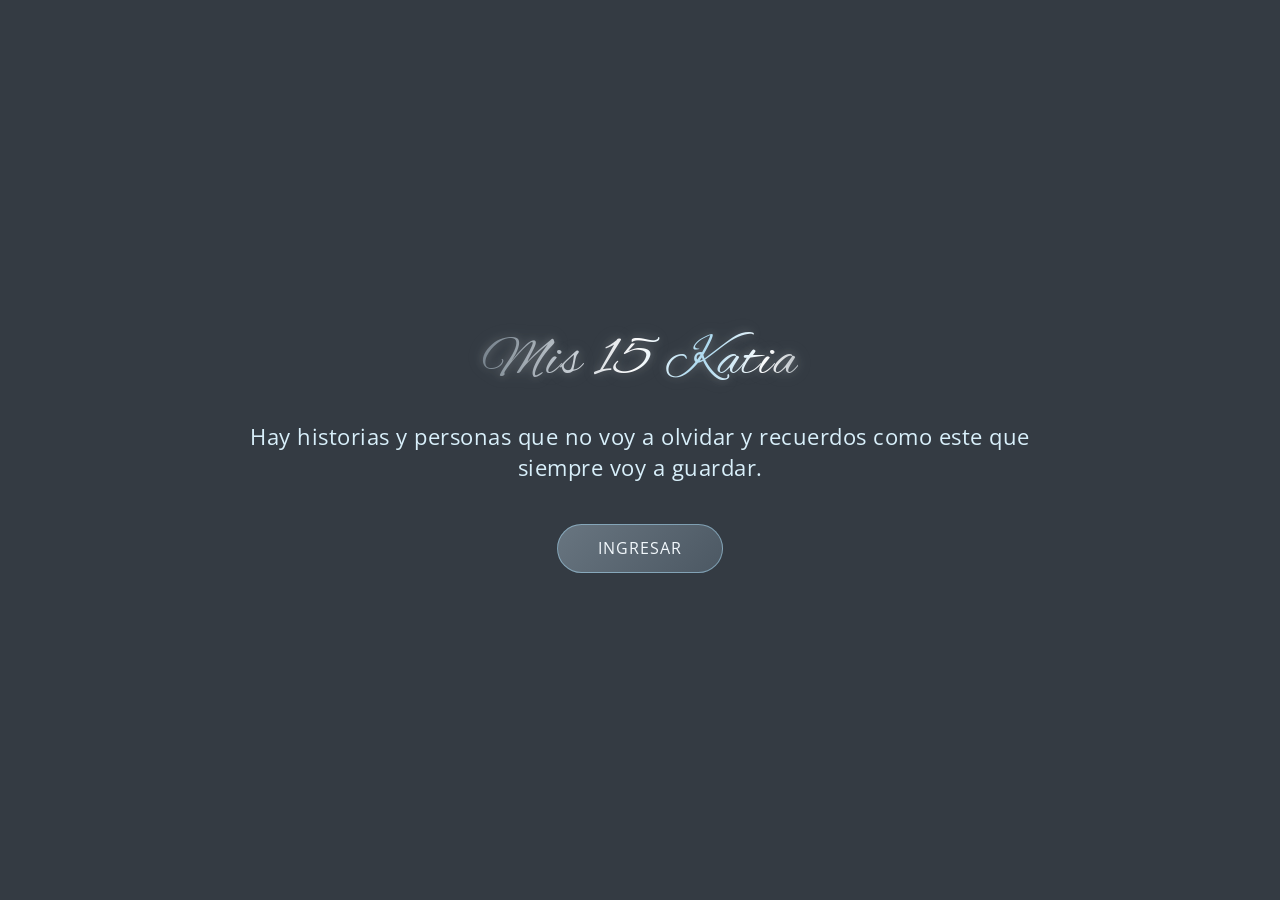
<file: index.html>
<!DOCTYPE html>
<html lang="es">
<head>
  <meta charset="UTF-8" />
  <meta name="viewport" content="width=device-width, initial-scale=1.0" />
  <title>MIS 15 KATIA!</title>
<link rel="icon" type="image/png" href="favicon.png">
  <link rel="icon" type="image/png" href="Pixelarte Isologotipo.png">


  <link rel="stylesheet" href="estilos.css">
</head>
<body>

  <main class="hero">
    <h1 class="title">Mis 15 Katia</h1>
    <p class="subtitle">
      Hay historias y personas que no voy a olvidar y recuerdos como este que  <br>
      siempre voy a guardar.      
    </p>

 <button class="enter-btn" id="enterBtn">INGRESAR</button>

<script>
document.getElementById("enterBtn").addEventListener("click", () => {
  sessionStorage.setItem("playMusic", "true");
  window.location.href = "invitacion.html";
});
</script>


  </main>

</body>
</html>
</file>
<file: estilos.css>
/* Reset básico */
* {
  margin: 0;
  padding: 0;
  box-sizing: border-box;
}

/* Variables de color */
:root {
  --bg-color: #343B43;
  --text-color: #A7D8F0;
}

.title{

background: linear-gradient(
  135deg,
  #777D84,
  #F2F3F4,
  #BFC4C9,
  #FFFFFF,
  #8C939A
);

-webkit-background-clip: text;
-webkit-text-fill-color: transparent;
background-clip: text;

}

body {
  background-color: var(--bg-color);
  color: var(--text-color);
  min-height: 100vh;
}

@font-face {
  font-family: 'Axel';
  src: url('AlexBrush-Regular.ttf') format('truetype');
  font-weight: 400;
  font-style: normal;
}

@font-face {
  font-family: 'Open';
  src: url('OpenSans-VariableFont_wdth\,wght.ttf') format('truetype');
  font-weight: 400;
  font-style: normal;
}

/* Contenedor principal */
.hero {
  min-height: 100vh;
  display: flex;
  flex-direction: column;
  justify-content: center;
  align-items: center;
  text-align: center;
  padding: 2rem;
  gap: 1.5rem;
}

/* Título principal */
.title {
  font-family: 'Axel', cursive;
  font-size: clamp(2.2rem, 6vw, 3.5rem);
  letter-spacing: 0px;
  font-weight: normal;
}

/* Subtítulo */
.subtitle{
  font-family: 'Open', sans-serif;
  color: #D8EFFA;
  font-size: clamp(1rem, 2.8vw, 1.15rem);
  letter-spacing: 0.06em;
  line-height: 1.8;
  font-weight: 400;
}


/* Botón */
.enter-btn{
 background: linear-gradient(135deg, #687580, #4C5863);
border: 1px solid rgba(167, 216, 240, 0.55);
color: #F2F8FC;

 padding: 0.8rem 2.5rem;
  border-radius: 999px;

  font-family: 'Open', sans-serif;
  font-size: 1rem;
  letter-spacing: 0.22em;
  text-transform: uppercase;

  cursor: pointer;

  transition:
    background-color 0.35s ease,
    color 0.35s ease,
    transform 0.25s ease,
    box-shadow 0.25s ease;
}


.enter-btn:hover{
background: linear-gradient(135deg, #7D91A0, #586875);

color: #FFFFFF;

  transform: translateY(-2px);
  box-shadow: 0 8px 18px rgba(0,0,0,0.15);
}

.enter-btn:active{
  transform: translateY(0);
  box-shadow: 0 4px 10px rgba(0,0,0,0.12);
}

.enter-btn:focus-visible{
  outline: none;
  box-shadow: 0 0 0 3px rgba(230,164,160,0.35);
}


/* Responsive extra para pantallas muy chicas */
@media (max-width: 360px) {
  .hero {
    gap: 1.2rem;
  }
}

@keyframes subirSuave {
  from {
    opacity: 0;
    transform: translateY(40px);
  }
  to {
    opacity: 1;
    transform: translateY(0);
  }
}

.title {

  font-size: clamp(2.2rem, 6vw, 3.5rem);
  letter-spacing: -0.5px;
  font-family: 'Axel', cursive;
  opacity: 0;
  animation: subirSuave 1.2s ease-out forwards;
  letter-spacing: 1px;
  text-shadow:
  0 0 8px rgba(255, 255, 255, 0.25),
  0 0 20px rgba(192, 198, 205, 0.20);
  background: linear-gradient(
  105deg,
  #687580 0%,
  #C0C7CE 15%,
  #FFFFFF 25%,
  #A7D8F0 35%,
  #FFFFFF 45%,
  #687580 55%,
  #C0C7CE 65%,
  #A7D8F0 78%,
  #FFFFFF 88%,
  #687580 100%
);

background-size: 200% auto;
-webkit-background-clip: text;
-webkit-text-fill-color: transparent;
background-clip: text;

animation:
  subirSuave 1.2s ease-out forwards,
  shine 6s linear infinite 1.2s;
}

.subtitle {
  font-size: clamp(1rem, 4vw, 1.4rem);
  line-height: 1.4;
  max-width: 800px;
  margin: 0 auto;
  letter-spacing: 0.5px;
  font-family: 'Open', sans-serif;
  opacity: 0;
  animation: subirSuave 1.2s ease-out forwards;
  animation-delay: 0.3s;
}

.enter-btn {
  margin-top: 1rem;
  padding: 0.8rem 2.5rem;
font-size: 1rem;
color: #F2F8FC;
background: linear-gradient(135deg, #687580, #4C5863);
border: 1px solid rgba(167, 216, 240, 0.55);
  font-family: 'Open', sans-serif;
  letter-spacing: 1px;
  cursor: pointer;
  transition: all 0.3s ease;

  opacity: 0;
  animation: subirSuave 1.2s ease-out forwards;
  animation-delay: 0.6s;
}

@keyframes shine {
  to {
    background-position: 200% center;
  }
}
</file>
